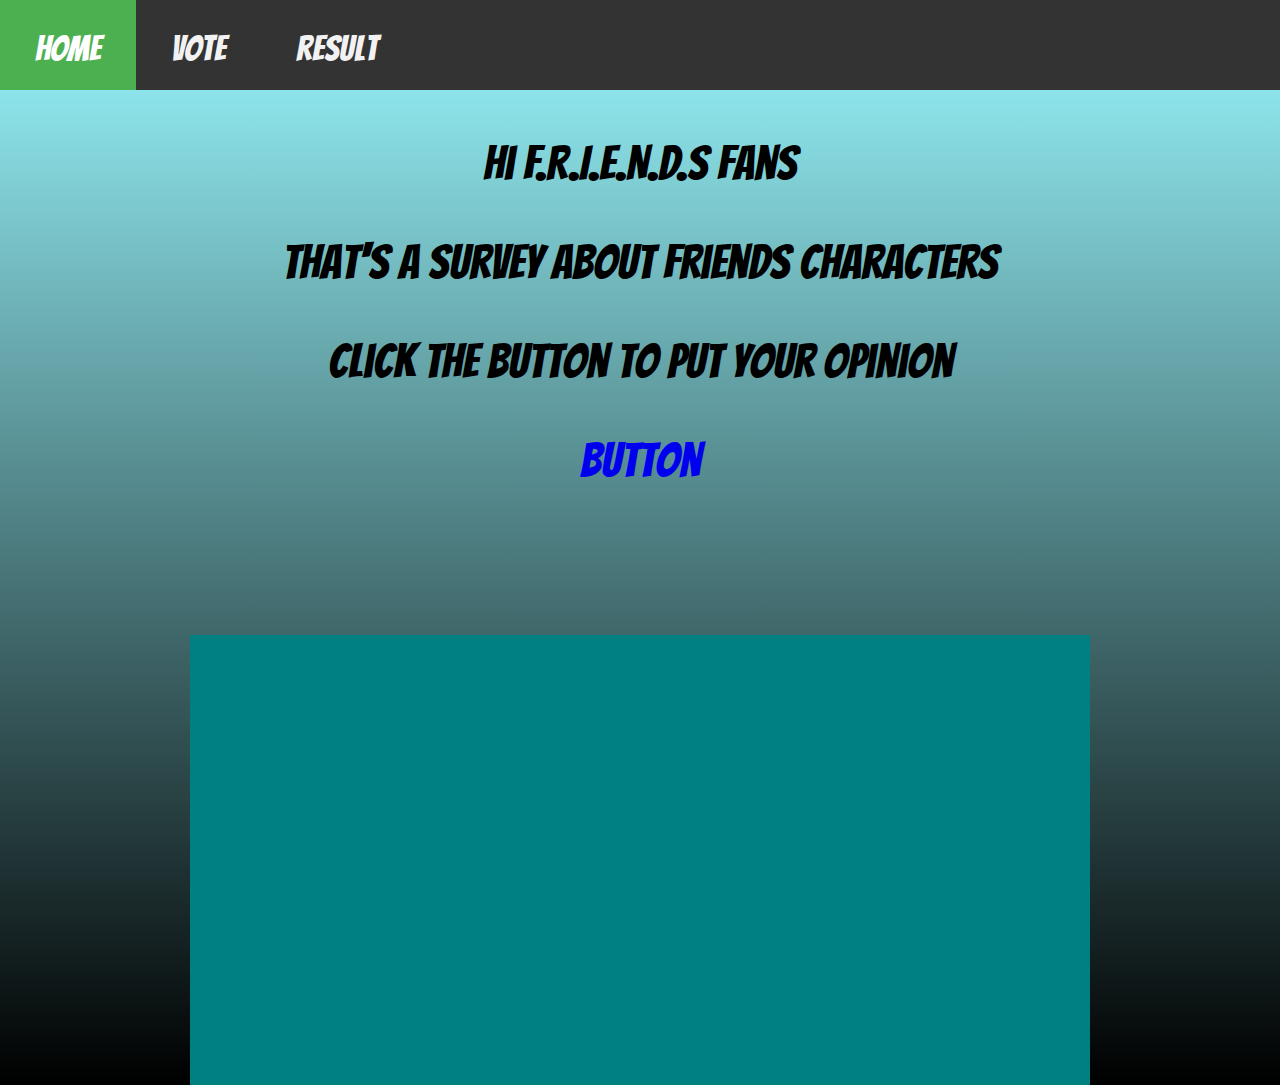
<file: index.html>
<!DOCTYPE html>
<html lang="en">
    <head>
        <meta charset="UTF-8">
        <meta name="viewport" content="width=device-width, initial-scale=1.0">
        <title>F.R.I.E.N.D.S  survey</title>
        <link href="https://fonts.googleapis.com/css?family=Bangers&display=swap" rel="stylesheet">
        <link rel="stylesheet" href="amdmak.css">

    </head>
    <body>
        <div class="bar">
            <a class="ac" href="amdmak.html">Home</a>
            <a href="mak.html">Vote</a>
            <a href="thanks.html">result</a>
        </div>
        <div class="start"></div>
        <p class="mak">hi  F.R.I.E.N.D.S Fans</p>
        <p class="amd"> That's a survey about friends characters</p>
        <p class="mak" > click the button to put your opinion </p>
        <div class="but"><a class="btn" href="mak.html"></i>button</a></div>
        <div class="amdmak"></div>
    </body>
</file>
<file: amdmak.css>
body {
    font-family: Bangers;
    font-size: 3em;
    background: linear-gradient(to bottom, rgba(0, 238, 255, 0.4), black);
    text-align: center;
    margin: 0;
}
.amdmak {
    width: 900px;
    height: 450px;
    background-color: teal;
    background-image: url("https://static1.srcdn.com/wordpress/wp-content/uploads/2019/12/0-feature-16.jpg");
    background-size: cover;
    display: block;
    margin-left: auto;
    margin-right: auto;
}

}

.start {
    width: %100;
    height: 300px;
    background-color: tomato;
    background-image: url("https://encrypted-tbn0.gstatic.com/images?q=tbn%3AANd9GcRzmcyadI3ZSDNFkgL-CvJ20e7rcX0PnFQaw6fcL8UOOE1MzzZb&usqp=CAU");
    background-size: cover;
}
.but {
    width: 300px;
    height:200px ;
    display: block;
    margin-left: auto;
    margin-right: auto;
}
.btn{
    text-decoration: none;
    display: block;
    margin-left: auto;
    margin-right: auto;
}
}
.btn:hover{
    color: rgb(0, 0, 0);
    background-color: aqua;
}
.mak {}
.bar {
    overflow: hidden;
    background-color: #333;
  }
  
  .bar a {
    float: left;
    color: #f2f2f2;
    text-align: center;
    width: %100;
    height: 30px;
    padding: 30px 35px;
    text-decoration: none;
    font-size:35px;

  }
  
  .bar a:hover {
    background-color: #ddd;
    color: black;
  }
  
  .bar a.ac {
    background-color: #4CAF50;
    color: white;
  }
</file>
